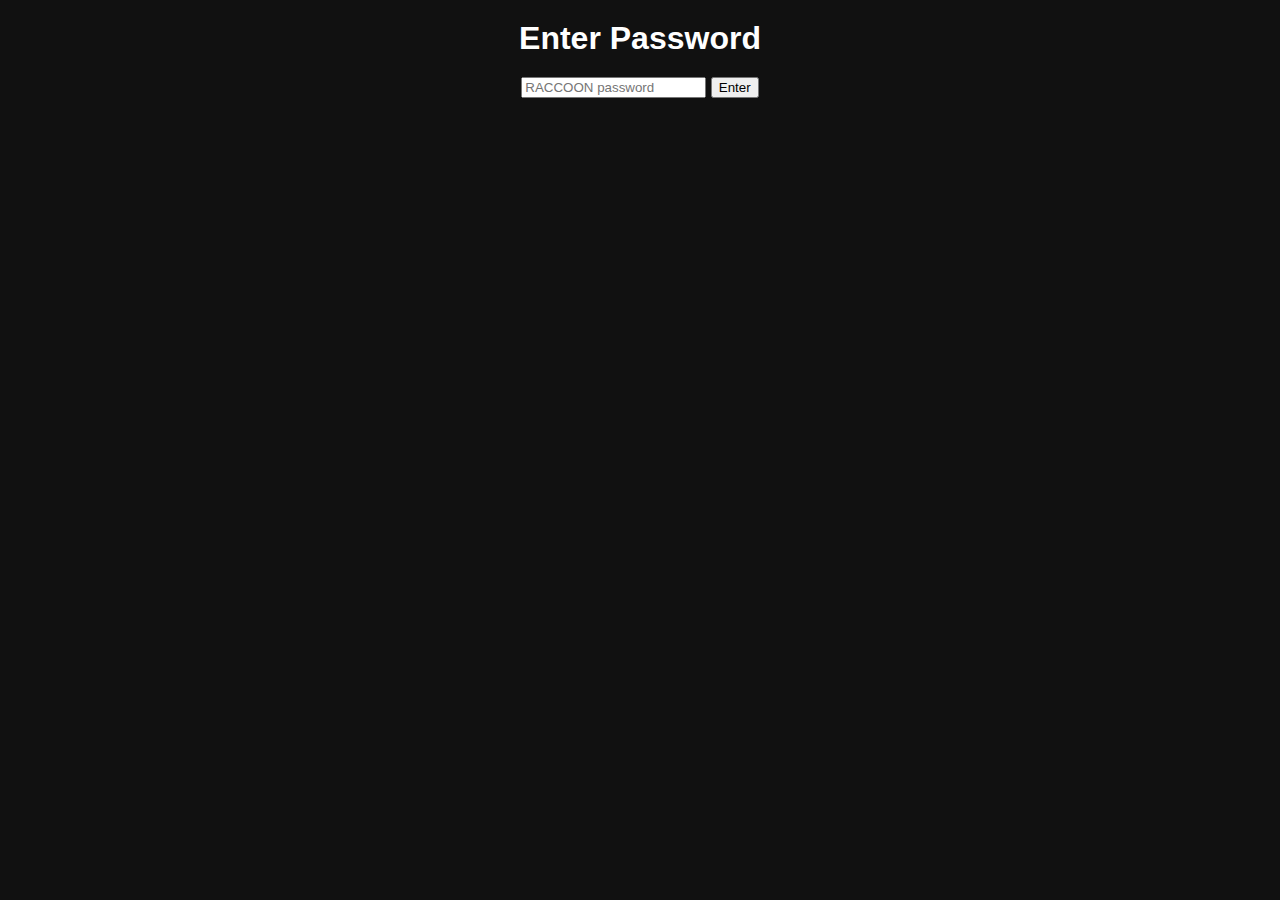
<file: index.html>
<!DOCTYPE html>
<html lang="en">
<head>
<meta charset="UTF-8">
<meta name="viewport" content="width=device-width, initial-scale=1.0">
<title>JB Gallery Login</title>
<link rel="stylesheet" href="style.css">
</head>
<body>
<div class="login-container">
  <h1>Enter Password</h1>
  <input type="password" id="password" placeholder="RACCOON password">
  <button id="submit">Enter</button>
  <p id="error" style="color:red;"></p>
</div>

<script>
const correctPassword = "peakJB2025";
const submitBtn = document.getElementById("submit");
const errorMsg = document.getElementById("error");

submitBtn.addEventListener("click", () => {
  const input = document.getElementById("password").value;
  if(input === correctPassword){
    window.location.href = "gallery.html";
  } else {
    errorMsg.textContent = "Wrong password! Try again 🦝";
  }
});
</script>
</body>
</html>
</file>
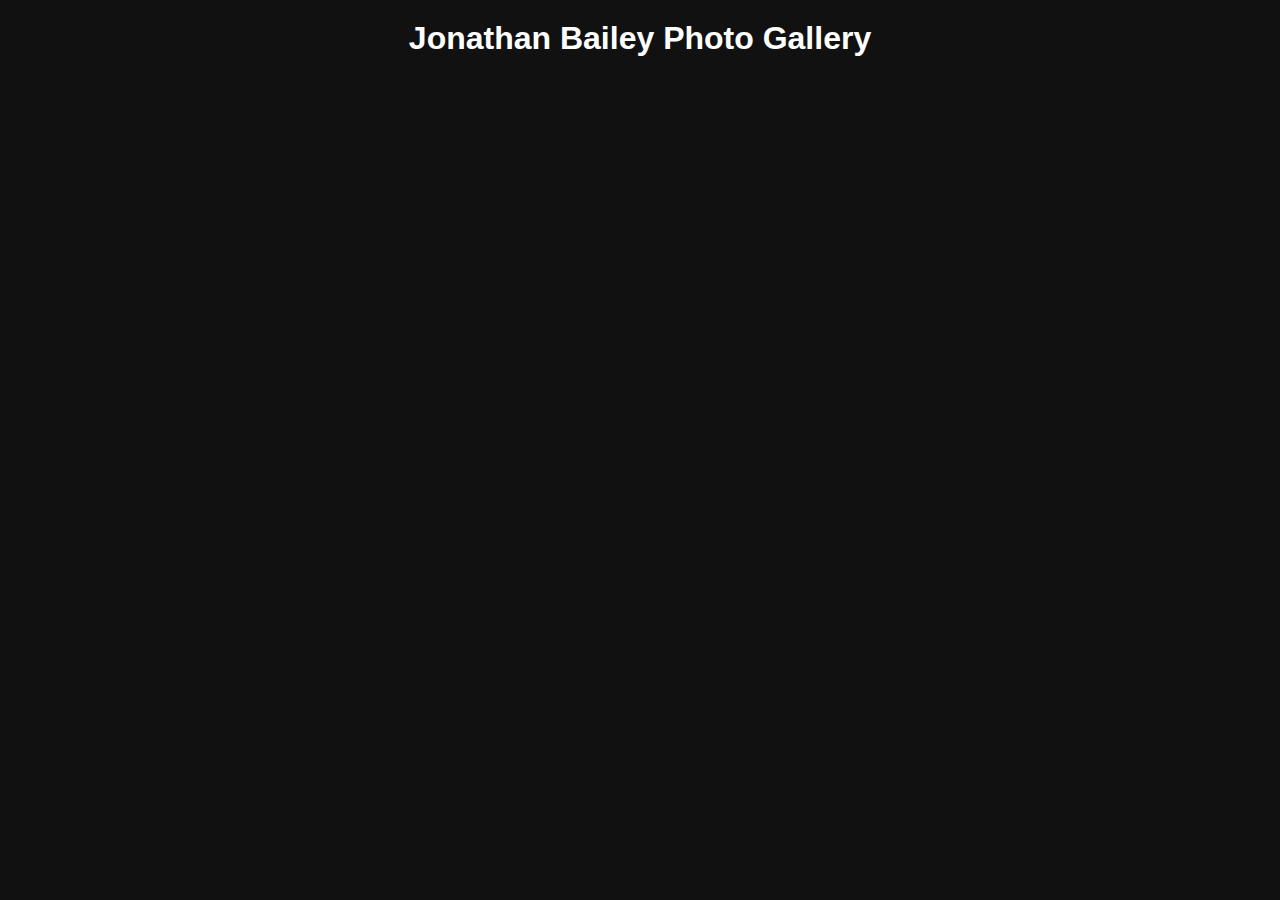
<file: gallery.html>
<!DOCTYPE html>
<html lang="en">
<head>
<meta charset="UTF-8">
<meta name="viewport" content="width=device-width, initial-scale=1.0">
<title>JB Photo Gallery</title>
<link rel="stylesheet" href="style.css">
</head>
<body>

<h1>Jonathan Bailey Photo Gallery</h1>
<div class="gallery" id="gallery"></div>

<div id="modal" class="modal">
  <span class="close">&times;</span>
  <img class="modal-content" id="modal-img">
  <div id="caption"></div>
  <button id="prev">&#10094;</button>
  <button id="next">&#10095;</button>
</div>

<script src="script.js"></script>
</body>
</html>
</file>
<file: style.css>
body { 
  font-family: sans-serif; 
  background: #111; 
  color: #fff; 
  text-align: center; 
}
h1 { margin: 20px; }

.gallery img {
  width: 200px;
  margin: 10px;
  cursor: pointer;
  border-radius: 8px;
  transition: transform 0.2s;
}
.gallery img:hover { transform: scale(1.05); }

.modal {
  display: none;
  position: fixed;
  z-index: 10;
  padding-top: 60px;
  left: 0; top: 0;
  width: 100%; height: 100%;
  background-color: rgba(0,0,0,0.9);
}

.modal-content {
  margin: auto;
  display: block;
  max-width: 90%;
  max-height: 80%;
}

.close {
  position: absolute;
  top: 20px;
  right: 35px;
  color: #fff;
  font-size: 40px;
  font-weight: bold;
  cursor: pointer;
}

#prev, #next {
  position: absolute;
  top: 50%;
  color: #fff;
  font-size: 40px;
  background: none;
  border: none;
  cursor: pointer;
  user-select: none;
}

#prev { left: 20px; }
#next { right: 20px; }
</file>
